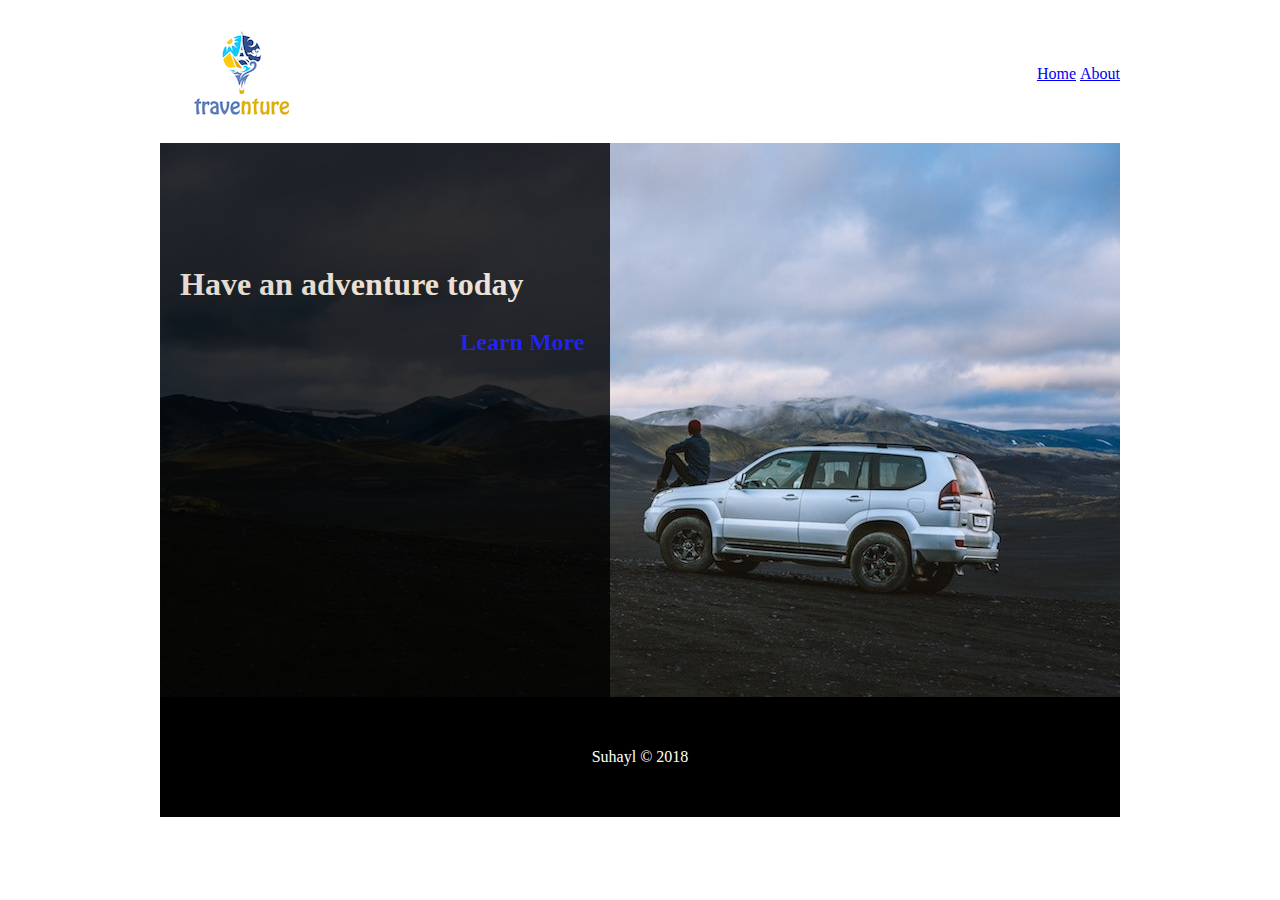
<file: docs/index.html>
<!DOCTYPE html>
<html lang="en">
<head>
    <meta charset="UTF-8">
    <title>Practice Website</title>
    <meta name="description" content="Traventure">
    <link rel="stylesheet" href="css/styles.css">
</head>
<body>
    <div id="wrapper" class="centerPage"> <!--- Wrapper --->
        <div id="header"> <!--- Header --->
            <div id="logo" class="floatLeft">
                <img src="images/traventure (1).png"/>
            </div>
            <div id="menu" class="floatLeft">
                <ul>
                    <li class="inLine"><a href="index.html">Home</a></li>
                    <li class="inLine"><a href="about.html">About</a></li>
                </ul>
            </div>
        </div> <!--- End of Header --->
        <div id="main" class="clear"> <!--- Main --->
            <div id="banner">
                <h1>Have an adventure today</h1>
                <h2>Learn More</h2>
            </div>
        </div> <!--- ENd of Main --->
        <div id="footer" class="centerMargin"> <!--- Footer --->
            <div>
                Suhayl &copy; 2018
            </div>
        </div> <!--- End of Footer --->
    </div> <!--- End of Wrapper --->

</body>
</file>
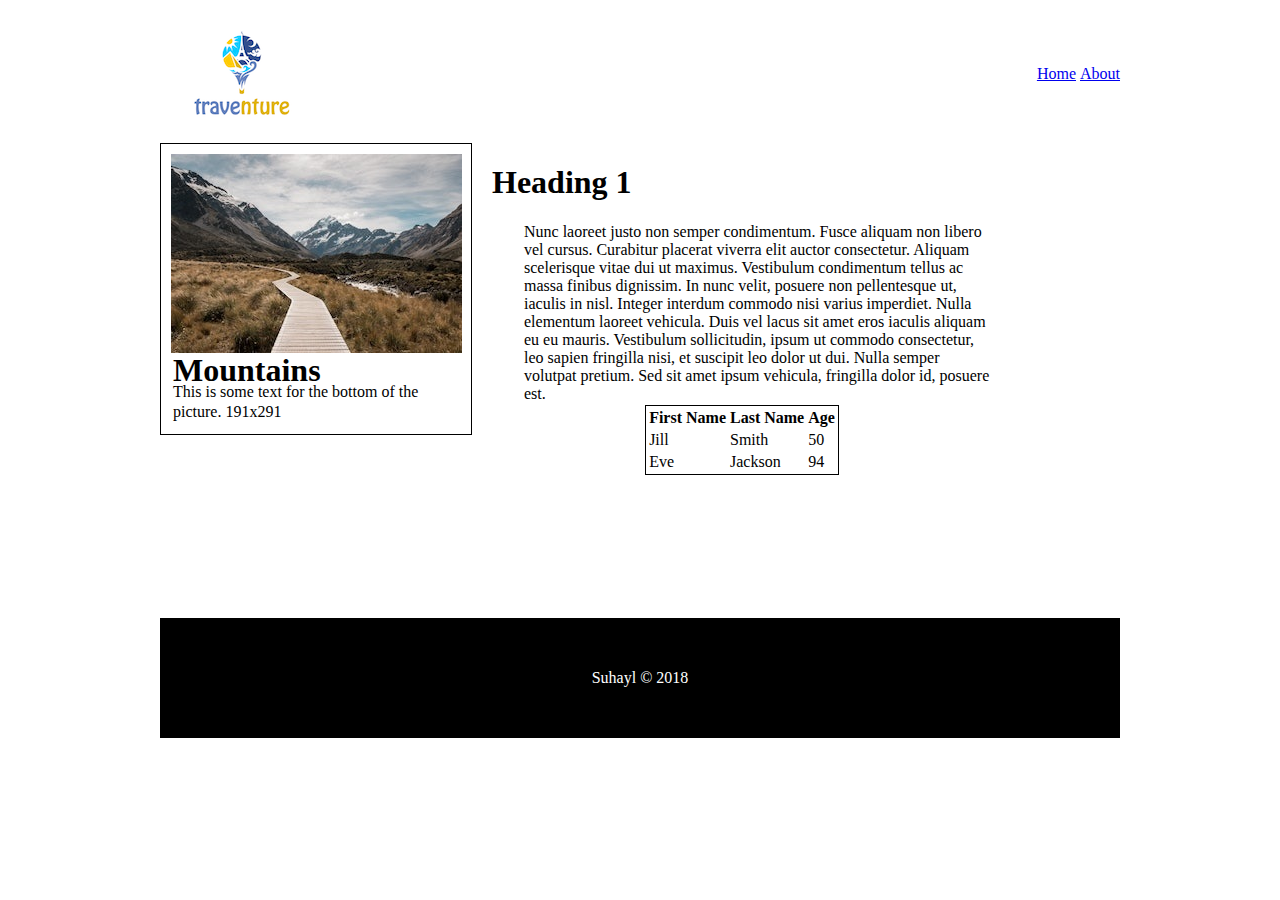
<file: docs/about.html>
<!DOCTYPE html>
<html lang="en">
<head>
    <meta charset="UTF-8">
    <title>Practice Website</title>
    <meta name="description" content="Traventure">
    <link rel="stylesheet" href="css/styles.css">
</head>
<body>
<div id="wrapper" class="centerPage"> <!--- Wrapper --->
    <div id="header"> <!--- Header --->
        <div id="logo" class="floatLeft">
            <img src="images/traventure (1).png"/>
        </div>
        <div id="menu" class="floatLeft">
            <ul>
                <li class="inLine"><a href="index.html">Home</a></li>
                <li class="inLine"><a href="about.html">About</a></li>
            </ul>
        </div>
    </div> <!--- End of Header --->
    <div id="central" class="clear"> <!--- Central --->
        <div id="pic">
            <div id="picWork" class="floatLeft">
                <img src="images/background-boardwalk-clouds-808465.jpg"/>
                <h1>Mountains</h1>
                <p>This is some text for the bottom of the picture. 191x291</p>
            </div>
        </div>
        <div id="text" class="floatLeft">
            <h1>Heading 1</h1>
            <p>
                Nunc laoreet justo non semper condimentum. Fusce aliquam non libero vel cursus. Curabitur placerat
                viverra elit auctor consectetur. Aliquam scelerisque vitae dui ut maximus. Vestibulum condimentum tellus
                ac massa finibus dignissim. In nunc velit, posuere non pellentesque ut, iaculis in nisl. Integer
                interdum commodo nisi varius imperdiet. Nulla elementum laoreet vehicula. Duis vel lacus sit amet eros
                iaculis aliquam eu eu mauris. Vestibulum sollicitudin, ipsum ut commodo consectetur, leo sapien
                fringilla nisi, et suscipit leo dolor ut dui. Nulla semper volutpat pretium. Sed sit amet ipsum
                vehicula, fringilla dolor id, posuere est.
            </p>
            <table id="tab" class="centerPage">
                <tr>
                    <th>First Name</th>
                    <th>Last Name</th>
                    <th>Age</th>
                </tr>
                <tr>
                    <td>Jill</td>
                    <td>Smith</td>
                    <td>50</td>
                </tr>
                <tr>
                    <td>Eve</td>
                    <td>Jackson</td>
                    <td>94</td>
                </tr>

            </table>
        </div>
    </div> <!--- End of Central --->
    <div id="footer" class="centerMargin clear"> <!--- Footer --->
        <div>
            Suhayl &copy; 2018
        </div>
    </div> <!--- End of Footer --->
</div> <!--- End of Wrapper --->

</body>
</file>
<file: docs/css/styles.css>
#wrapper {
    width: 960px;
}
#menu {
    text-align: right;
}
#header {
    height: 100px;
    line-height: 100px;
}
#central {
    height: 475px;
}
#footer {
    background-color: black;
    color: white;
    height: 120px;
    line-height: 120px;
    text-align: center;
}
#text {
    padding-left: 20px;
    width: 500px;
}
#text p {
    padding-left: 30px;
}
#pic {
    width: 390px;
}
#picWork {
    padding: 10px;
    width: 290px;
    border: 1px black solid;
    line-height: 20px;
}
#tab {
    border: black 1px solid;
}
#picWork h1,p{
    margin: 2px;
}

#main {
    background-image: url("../images/4x4-adventure-automobile-1571783 (2).jpg");
    height: 554px;
}
#banner {
    margin-top: 0;
    background-color: black;
    width: 450px;
    height: 554px;
    opacity: 0.8;
}
#banner h1 {
    color: antiquewhite;
    position: relative;
    top: 123px;
    left: 20px;
}
#banner h2 {
    color: blue;
    position: relative;
    top: 128px;
    left: 300px;
}
.centerPage {
    margin-left: auto;
    margin-right: auto;
}
.floatLeft {
    float: left;
}
.inLine {
    display: inline;
}
.clear {
    clear: both;
}
#logo{
    width: 160px;
    height: 135px;
}
#menu{
    width: 800px;
    text-align: right;
}
</file>
